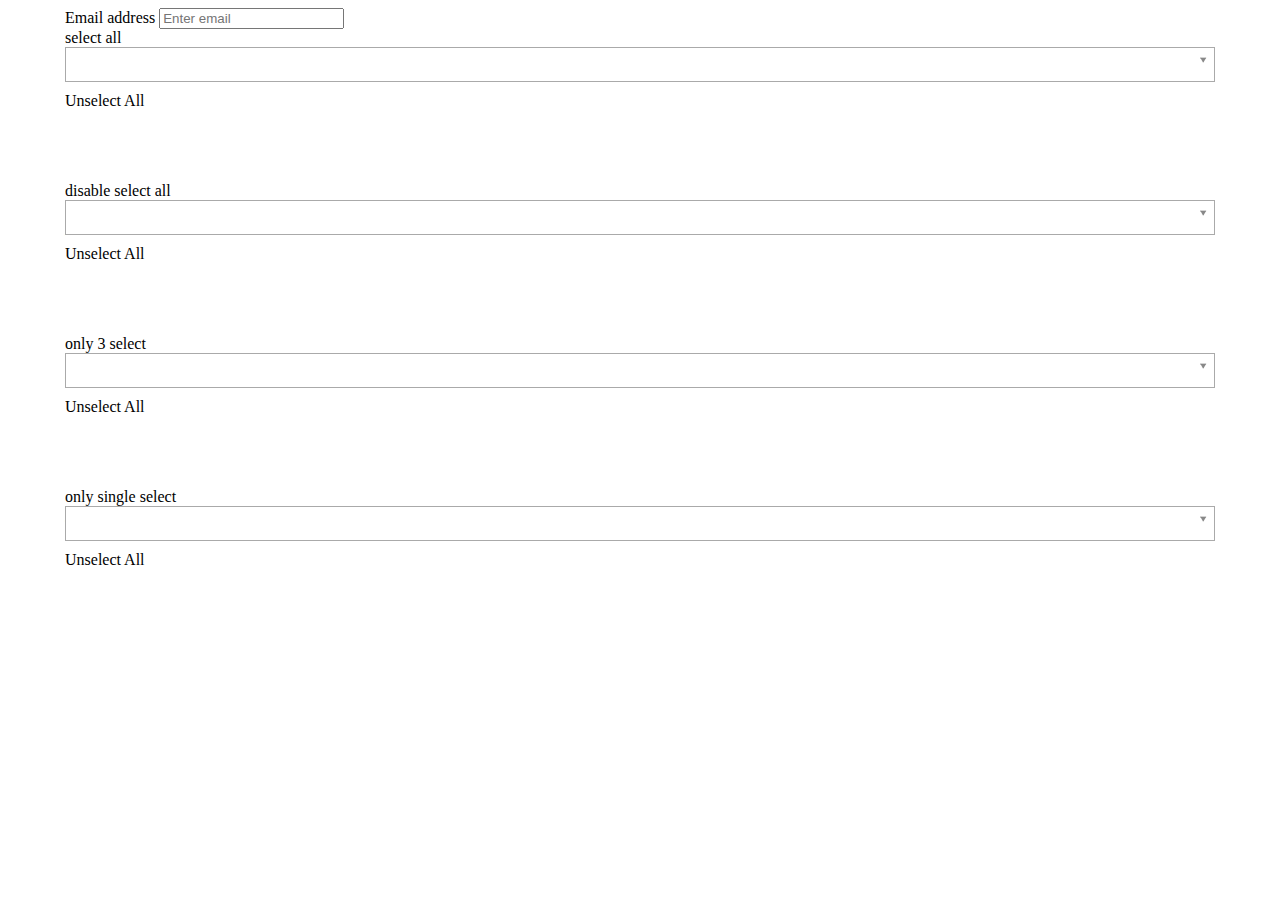
<file: el/multiselect/index.html>
<!DOCTYPE html>
<html>
<head>
    <meta charset="utf-8"/>
    <title>Demos</title>
    <!-- <link rel="stylesheet" href="assets/bootstrap/css/bootstrap.css" /> -->
    <link rel="stylesheet" href="assets/multiple-select.css" />
    <link rel="stylesheet" href="assets/style.css" />
	<!-- http://wenzhixin.net.cn/p/multiple-select/docs/#the-basics1 -->
</head>
<body>
<div class="container">
    <div class="form-group">
        <label>Email address</label>
        <input type="email" class="form-control" placeholder="Enter email">
    </div>

    <div class="form-group">
        <label>select all</label>
        <select id="ms" multiple="multiple">
            <option value="1" name="girish">January</option>
            <option value="2">February</option>
            <option value="3">March</option>
            <option value="4">April</option>
            <option value="5">May</option>
            <option value="6">June</option>
            <option value="7">July</option>
            <option value="8">August</option>
            <option value="9">September</option>
            <option value="10">October</option>
            <option value="11">November</option>
            <option value="12">December</option>
        </select>
		
		<span class="unselectAll">Unselect All</span>
		
    </div>
<br />
<br />
<br />
<br />
    <div class="form-group">
        <label>disable select all</label>
        <select id="ms1" multiple="multiple">
            <option value="1">January</option>
            <option value="2">February</option>
            <option value="3">March</option>
            <option value="4">April</option>
            <option value="5">May</option>
            <option value="6">June</option>
            <option value="7">July</option>
            <option value="8">August</option>
            <option value="9">September</option>
            <option value="10">October</option>
            <option value="11">November</option>
            <option value="12">December</option>
        </select>
		
		<span class="unselectAll">Unselect All</span>
		
    </div>

<br />
<br />
<br />
<br />
    <div class="form-group">
        <label>only 3 select</label>
        <select id="ms2" multiple="multiple">
            <option value="1">January</option>
            <option value="2">February</option>
            <option value="3">March</option>
            <option value="4">April</option>
            <option value="5">May</option>
            <option value="6">June</option>
            <option value="7">July</option>
            <option value="8">August</option>
            <option value="9">September</option>
            <option value="10">October</option>
            <option value="11">November</option>
            <option value="12">December</option>
        </select>
		
		<span class="unselectAll">Unselect All</span>
		
    </div>
<br />
<br />
<br />
<br />
    <div class="form-group">
        <label>only single select</label>
        <select id="ms3" multiple="multiple">
            <option value="1">January</option>
            <option value="2">February</option>
            <option value="3">March</option>
            <option value="4">April</option>
            <option value="5">May</option>
            <option value="6">June</option>
            <option value="7">July</option>
            <option value="8">August</option>
            <option value="9">September</option>
            <option value="10">October</option>
            <option value="11">November</option>
            <option value="12">December</option>
        </select>
		
		<span class="unselectAll">Unselect All</span>
		
    </div>
</div>

<script src="assets/jquery.min.js"></script>
<script src="assets/multiple-select.js"></script>
<script>
    $(function() {
        $('#ms').multipleSelect({
            width: '100%',
			filter: true				
        });
		
        $('#ms1').multipleSelect({
            width: '100%',
			filter: true,
			selectAll: false
        });
		
		//Must be either an ID or a unique class name
        $('#ms2').multipleSelect({
            width: '100%',
			filter: true,
			selectAll: false,
			onClick: function(view) {
				/*
				view.label: the text of the checkbox item
				view.checked: the checked of the checkbox item
				*/
				var el = $("#ms2");
				var optionEl = el.siblings(".ms-parent");
				
				if(el.multipleSelect('getSelects').length == 3)
				{
					optionEl.find("input:checkbox:not(:checked)").attr('disabled', 'disabled');
					optionEl.find("input:checkbox:not(:checked)").parents("li").addClass("disabled");
				}
				else{
					optionEl.find("input:checkbox").removeAttr('disabled');
					optionEl.find("input:checkbox:not(:checked)").parents("li").removeClass("disabled");
				}
			}	
        });
		
        $('#ms3').multipleSelect({
            width: '100%',
			filter: true,
			single: true
        });
		
		$(".unselectAll").click(function(){
			
			var el = $(this).siblings("select");
			var optionEl = el.siblings(".ms-parent");
			
			el.multipleSelect("setSelects", []);
			optionEl.find("input:checkbox").removeAttr('disabled');
			optionEl.find("input:checkbox:not(:checked)").parents("li").removeClass("disabled");
		});
		
		
    });
</script>
</body>
</html>
</file>
<file: el/multiselect/assets/multiple-select.css>
.ms-parent{display:inline-block;position:relative;vertical-align:middle;margin-bottom:10px;}
.ms-choice{display:block;width:100%;height:35px;overflow:hidden;cursor:pointer;border:1px solid #aaa;text-align:left;white-space:nowrap;line-height:26px;color:#444;text-decoration:none;-webkit-border-radius:0;-moz-border-radius:0;border-radius:0;background-color:#fff;padding:0;}
.ms-choice.disabled{background-color:#f4f4f4;background-image:none;border:1px solid #ddd;cursor:default;}
.ms-choice > span{position:absolute;top:0;left:0;right:20px;white-space:nowrap;overflow:hidden;text-overflow:ellipsis;display:block;padding-left:8px;}
.ms-choice > span.placeholder{color:#999;}
.ms-choice > div{position:absolute;top:0;right:0;width:20px;height:25px;background:url(multiple-select.png) left top no-repeat;}
.ms-choice > div.open{background:url(multiple-select.png) right top no-repeat;}
.ms-drop{width:100%;overflow:hidden;display:none;margin-top:-1px;position:absolute;z-index:10;background:#fff;color:#000;border:1px solid #aaa;-webkit-border-radius:4px;-moz-border-radius:4px;border-radius:0;padding:0 0 10px;}
.ms-drop.bottom{top:100%;-webkit-box-shadow:0 4px 5px rgba(0,0,0,.15);-moz-box-shadow:0 4px 5px rgba(0,0,0,.15);box-shadow:0 4px 5px rgba(0,0,0,.15);}
.ms-drop.top{bottom:100%;-webkit-box-shadow:0 -4px 5px rgba(0,0,0,.15);-moz-box-shadow:0 -4px 5px rgba(0,0,0,.15);box-shadow:0 -4px 5px rgba(0,0,0,.15);}
.ms-search{display:inline-block;min-height:26px;position:relative;white-space:nowrap;width:100%;z-index:10000;margin:0;padding:4px;}
.ms-search input{width:100%;height:auto!important;min-height:24px;outline:0;border:1px solid #aaa;-webkit-border-radius:0;-moz-border-radius:0;border-radius:0;-webkit-box-shadow:none;-moz-box-shadow:none;box-shadow:none;background:url(multiple-select.png) no-repeat 100% -22px linear-gradient(top,#ffffff85%,#eeeeee99%);margin:0;padding:0 20px 0 5px;}
.ms-search,.ms-search input{-webkit-box-sizing:border-box;-khtml-box-sizing:border-box;-moz-box-sizing:border-box;-ms-box-sizing:border-box;box-sizing:border-box;}
.ms-drop .ms-no-results{display:none;}
.ms-drop ul{overflow:auto;margin:0;padding:5px 8px;}
.ms-drop ul > li{list-style:none;display:block;background-image:none;position:static;}
.ms-drop ul > li .disabled{opacity:.35;filter:Alpha(Opacity=35);}
.ms-drop ul > li.multiple{display:block;float:left;}
.ms-drop ul > li.group{clear:both;}
.ms-drop ul > li.multiple label{width:100%;display:block;white-space:nowrap;overflow:hidden;text-overflow:ellipsis;}
.ms-drop ul > li label{font-weight:400;display:block;white-space:nowrap;position:relative;padding:5px 5px 5px 30px;}
.ms-drop ul > li.selected label{color:#DEAC23;}
.ms-drop ul > li.disabled label{color:#ccc;}
.ms-drop ul > li:hover label{background:#eee;}
.ms-drop ul > li label.optgroup{font-weight:700;}
.ms-drop ul > li label:after{-ms-filter:progid:DXImageTransform.Microsoft.Alpha(Opacity=10);filter:alpha(opacity=10);opacity:0.1;content:'';position:absolute;width:12px;height:7px;background:transparent;top:7px;left:5px;border:2px solid #ccc;border-top:none;border-right:none;-webkit-transform:rotate(-45deg);-moz-transform:rotate(-45deg);-o-transform:rotate(-45deg);-ms-transform:rotate(-45deg);transform:rotate(-41deg);}
.ms-drop ul > li label:hover::after{-ms-filter:progid:DXImageTransform.Microsoft.Alpha(Opacity=30);filter:alpha(opacity=30);opacity:0.5;}
.ms-drop ul > li.selected label:after{-ms-filter:progid:DXImageTransform.Microsoft.Alpha(Opacity=100);filter:alpha(opacity=100);opacity:1;border-color:#DEAC23;}
.ms-drop input[type="checkbox"],.ms-drop input[type="radio"]{vertical-align:middle;visibility:hidden;height:1px;width:1px;margin:0;padding:0;}
</file>
<file: el/multiselect/assets/style.css>
.container{width:1150px; display:table; margin:0 auto;}
</file>
